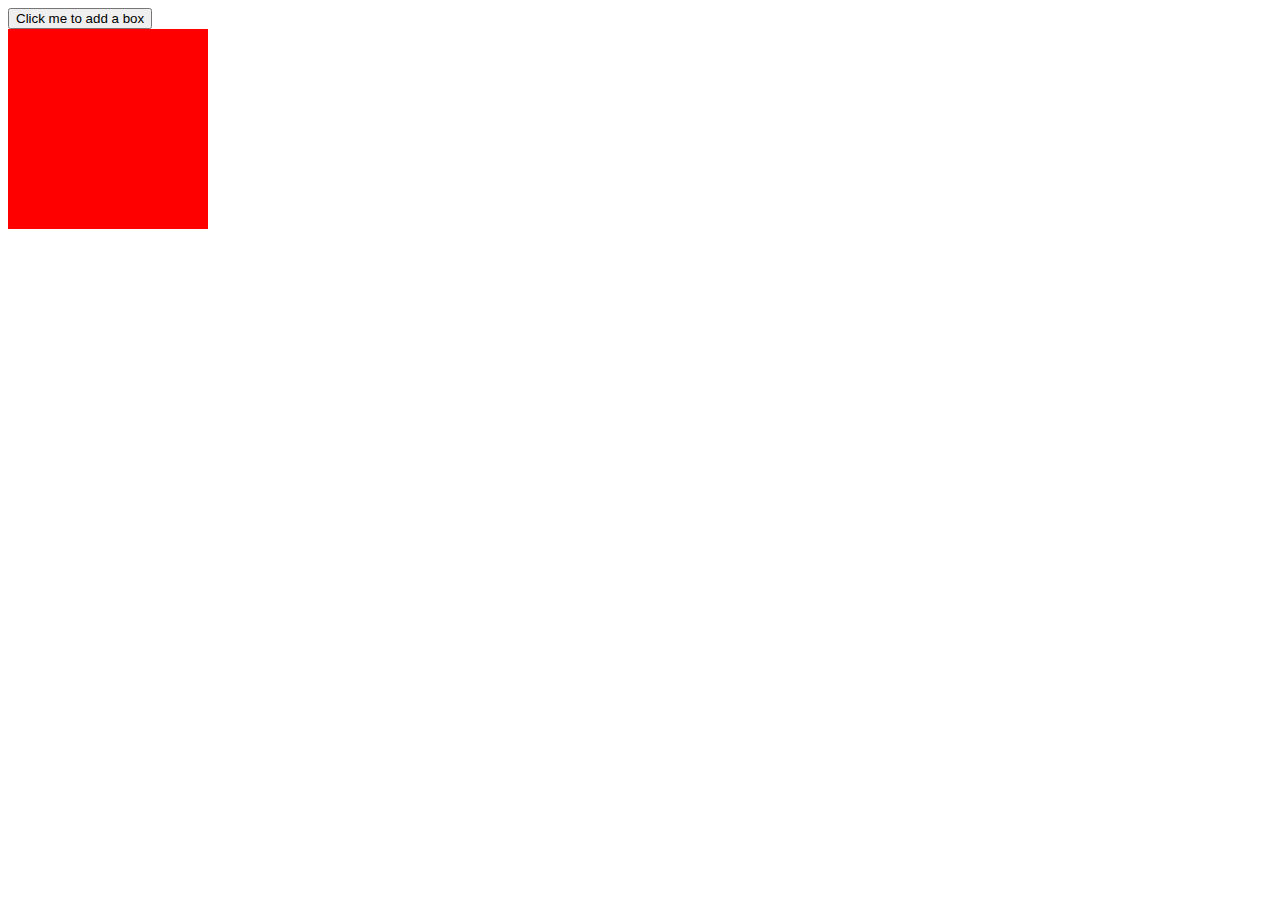
<file: ex5/index.html>
<!DOCTYPE html>
<html>
<head>
    <title>Exercise 1</title>
    <link rel="stylesheet" type="text/css" media="screen" href="main.css" />
    
</head>
<body>
    <button id="myButton">Click me to add a box</button>
    <div id="boxContainer">
        <div class="box"></div>
        <div class="box"></div>
    </div>
    <script src="script.js"></script>
</body>
</html>
</file>
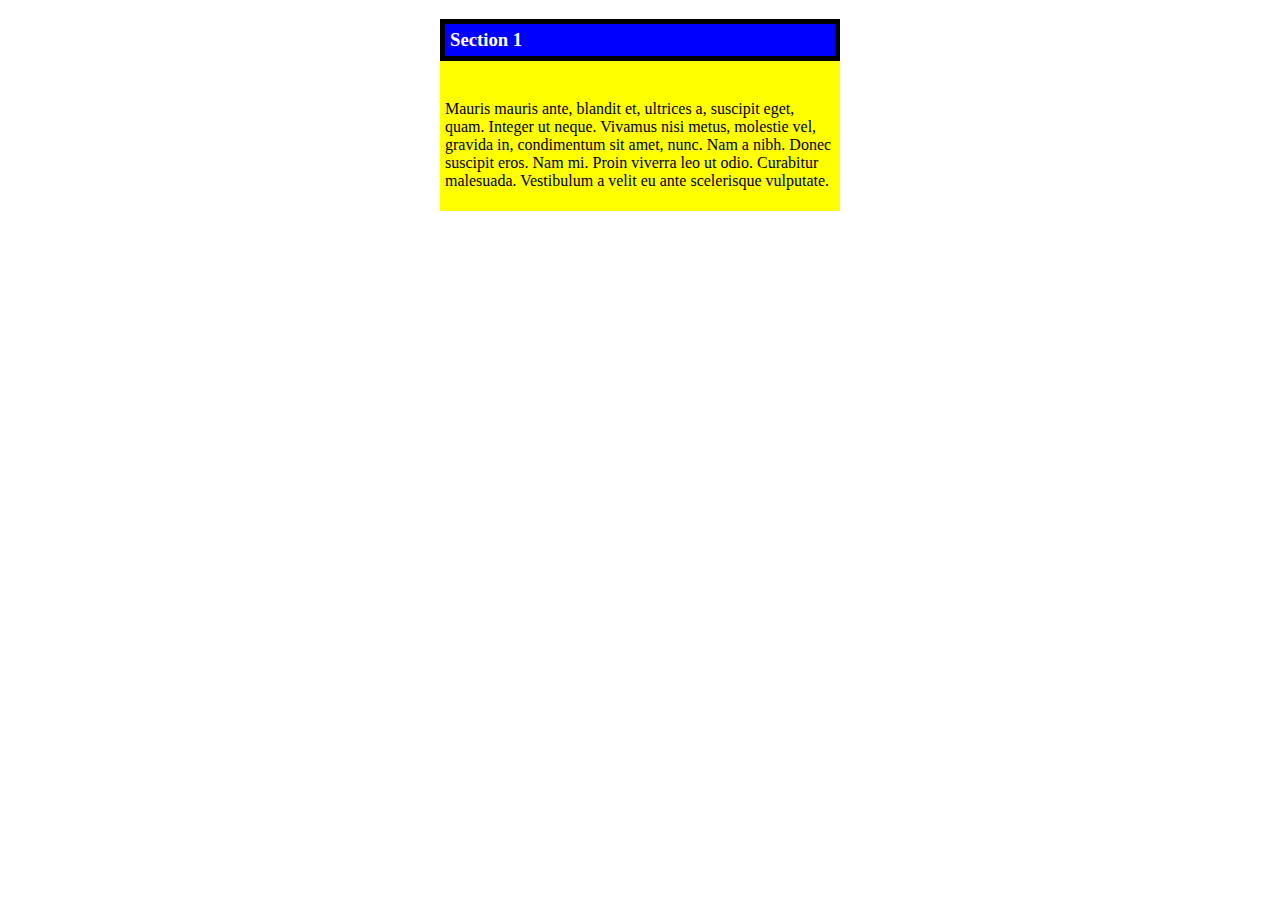
<file: ex7/index.html>
<!DOCTYPE html>
<html>
<head>
    <title>Exercise 7</title>
    <link rel="stylesheet" type="text/css" media="screen" href="main.css" />
    
</head>
<body>
    <div id="accordion">
        <h3 id="section-header">Section 1</h3>
        <div id="section">
            <p>Mauris mauris ante, blandit et, ultrices a, suscipit eget, quam. Integer
                ut neque. Vivamus nisi metus, molestie vel, gravida in, condimentum sit
                amet, nunc. Nam a nibh. Donec suscipit eros. Nam mi. Proin viverra leo ut
                odio. Curabitur malesuada. Vestibulum a velit eu ante scelerisque vulputate.
            </p>
        </div>
    </div>


<script src="script.js"></script>
</body>
</html>
</file>
<file: ex5/main.css>
.box {
    background-color: red;
    color: white;
    width: 200px;
    height: 100px;
    /* border: 5px solid blue; */
}
</file>
<file: ex7/main.css>
#section-header {
    background-color: blue;
    color: white;
    padding: 5px;
    border: 5px solid black;
}

#accordion {
    width: 400px;
    background-color: yellow;
    margin: auto;
}

#section {
    padding: 5px;
}
</file>
